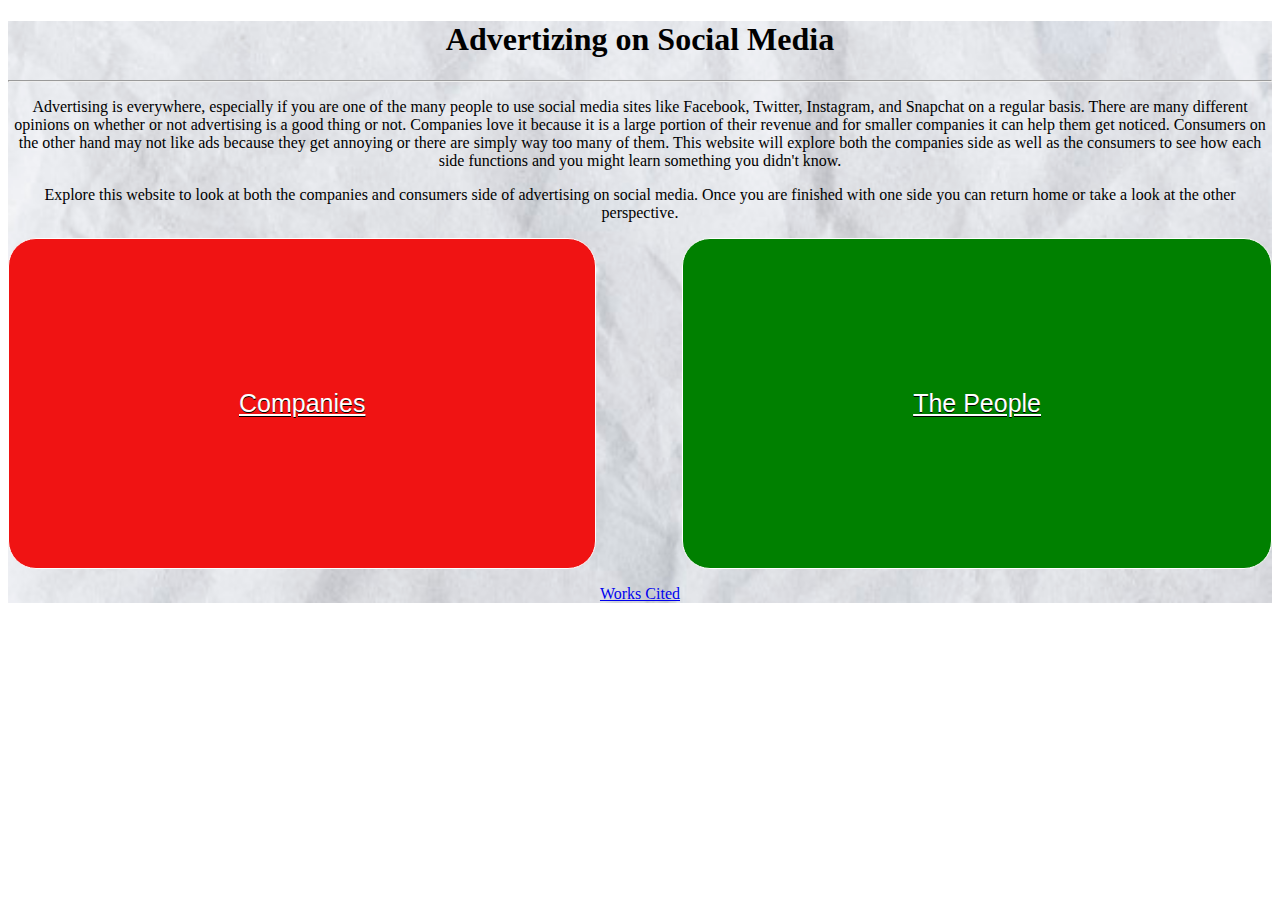
<file: index.html>
<!DOCTYPE html>
<html lang="en" dir="ltr">
  <head>
    <meta charset="utf-8">
    <title>Advertising on Social Media</title>
    <link rel="stylesheet" href="styles.css">
    <link href="https://fonts.googleapis.com/css?family=Lora&display=swap" rel="stylesheet">
  </head>
  <body>
    <section class="home">
        <h1><center>Advertizing on Social Media</center></h1>
        <hr>
          <p><center>Advertising is everywhere, especially if you are one of the many people to use social media sites like Facebook, Twitter, Instagram, and Snapchat on a regular basis. There are many different opinions on whether or not advertising is a good thing or not. Companies love it because it is a large portion of their revenue and for smaller companies it can help them get noticed. Consumers on the other hand may not like ads because they get annoying or there are simply way too many of them. This website will explore both the companies side as well as the consumers to see how each side functions and you might learn something you didn't know.</center></p>

          <p><center>Explore this website to look at both the companies and consumers side of advertising on social media. Once you are finished with one side you can return home or take a look at the other perspective.</center></p>
      <a href="companies.html" class="button1">Companies</a>
      <a href="people.html" class="button2">The People</a>

      <p><center><a href="sources.html">Works Cited</a></center></p>
    </section>
  </body>
</html>
</file>
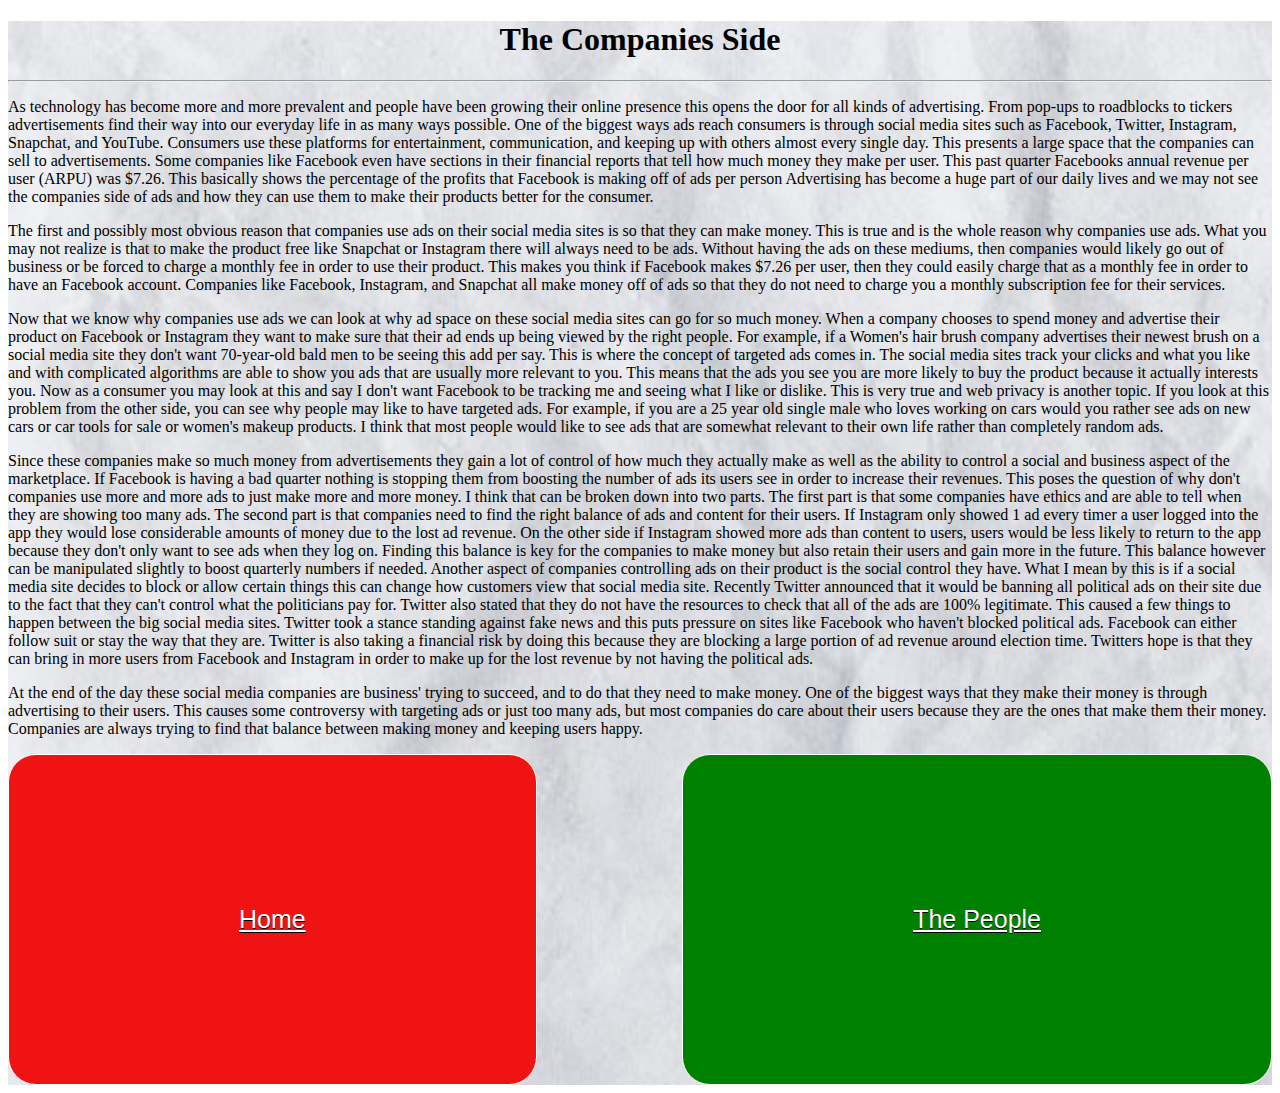
<file: Companies.html>
<!DOCTYPE html>
<html lang="en" dir="ltr">
  <head>
    <meta charset="utf-8">
    <title>Companies</title>
    <link rel="stylesheet" href="styles.css">
    <link href="https://fonts.googleapis.com/css?family=Lora&display=swap" rel="stylesheet">
  </head>
  <body>
    <section class="companies">
    <h1><center>The Companies Side</center></h1>
    <hr>

    <p>As technology has become more and more prevalent and people have been growing their online presence this opens the door for all kinds of advertising. From pop-ups to roadblocks to tickers advertisements find their way into our everyday life in as many ways possible. One of the biggest ways ads reach consumers is through social media sites such as Facebook, Twitter, Instagram, Snapchat, and YouTube. Consumers use these platforms for entertainment, communication, and keeping up with others almost every single day. This presents a large space that the companies can sell to advertisements. Some companies like Facebook even have sections in their financial reports that tell how much money they make per user. This past quarter Facebooks annual revenue per user (ARPU) was $7.26. This basically shows the percentage of the profits that Facebook is making off of ads per person Advertising has become a huge part of our daily lives and we may not see the companies side of ads and how they can use them to make their products better for the consumer.</p>

    <p>The first and possibly most obvious reason that companies use ads on their social media sites is so that they can make money. This is true and is the whole reason why companies use ads. What you may not realize is that to make the product free like Snapchat or Instagram there will always need to be ads. Without having the ads on these mediums, then companies would likely go out of business or be forced to charge a monthly fee in order to use their product. This makes you think if Facebook makes $7.26 per user, then they could easily charge that as a monthly fee in order to have an Facebook account. Companies like Facebook, Instagram, and Snapchat all make money off of ads so that they do not need to charge you a monthly subscription fee for their services.</p>

    <p>Now that we know why companies use ads we can look at why ad space on these social media sites can go for so much money. When a company chooses to spend money and advertise their product on Facebook or Instagram they want to make sure that their ad ends up being viewed by the right people. For example, if a Women's hair brush company advertises their newest brush on a social media site they don't want 70-year-old bald men to be seeing this add per say. This is where the concept of targeted ads comes in. The social media sites track your clicks and what you like and with complicated algorithms are able to show you ads that are usually more relevant to you. This means that the ads you see you are more likely to buy the product because it actually interests you. Now as a consumer you may look at this and say I don't want Facebook to be tracking me and seeing what I like or dislike. This is very true and web privacy is another topic. If you look at this problem from the other side, you can see why people may like to have targeted ads. For example, if you are a 25 year old single male who loves working on cars would you rather see ads on new cars or car tools for sale or women's makeup products. I think that most people would like to see ads that are somewhat relevant to their own life rather than completely random ads.</p>

    <p>Since these companies make so much money from advertisements they gain a lot of control of how much they actually make as well as the ability to control a social and business aspect of the marketplace. If Facebook is having a bad quarter nothing is stopping them from boosting the number of ads its users see in order to increase their revenues. This poses the question of why don't companies use more and more ads to just make more and more money. I think that can be broken down into two parts. The first part is that some companies have ethics and are able to tell when they are showing too many ads. The second part is that companies need to find the right balance of ads and content for their users. If Instagram only showed 1 ad every timer a user logged into the app they would lose considerable amounts of money due to the lost ad revenue. On the other side if Instagram showed more ads than content to users, users would be less likely to return to the app because they don't only want to see ads when they log on. Finding this balance is key for the companies to make money but also retain their users and gain more in the future. This balance however can be manipulated slightly to boost quarterly numbers if needed. Another aspect of companies controlling ads on their product is the social control they have. What I mean by this is if a social media site decides to block or allow certain things this can change how customers view that social media site. Recently Twitter announced that it would be banning all political ads on their site due to the fact that they can't control what the politicians pay for. Twitter also stated that they do not have the resources to check that all of the ads are 100% legitimate. This caused a few things to happen between the big social media sites. Twitter took a stance standing against fake news and this puts pressure on sites like Facebook who haven't blocked political ads. Facebook can either follow suit or stay the way that they are. Twitter is also taking a financial risk by doing this because they are blocking a large portion of ad revenue around election time. Twitters hope is that they can bring in more users from Facebook and Instagram in order to make up for the lost revenue by not having the political ads.</p>

    <p>At the end of the day these social media companies are business' trying to succeed, and to do that they need to make money. One of the biggest ways that they make their money is through advertising to their users. This causes some controversy with targeting ads or just too many ads, but most companies do care about their users because they are the ones that make them their money. Companies are always trying to find that balance between making money and keeping users happy.</p>

    <a href="index.html" class="button1">Home</a>
    <a href="people.html" class="button2">The People</a>
    </section>
  </body>
</html>
</file>
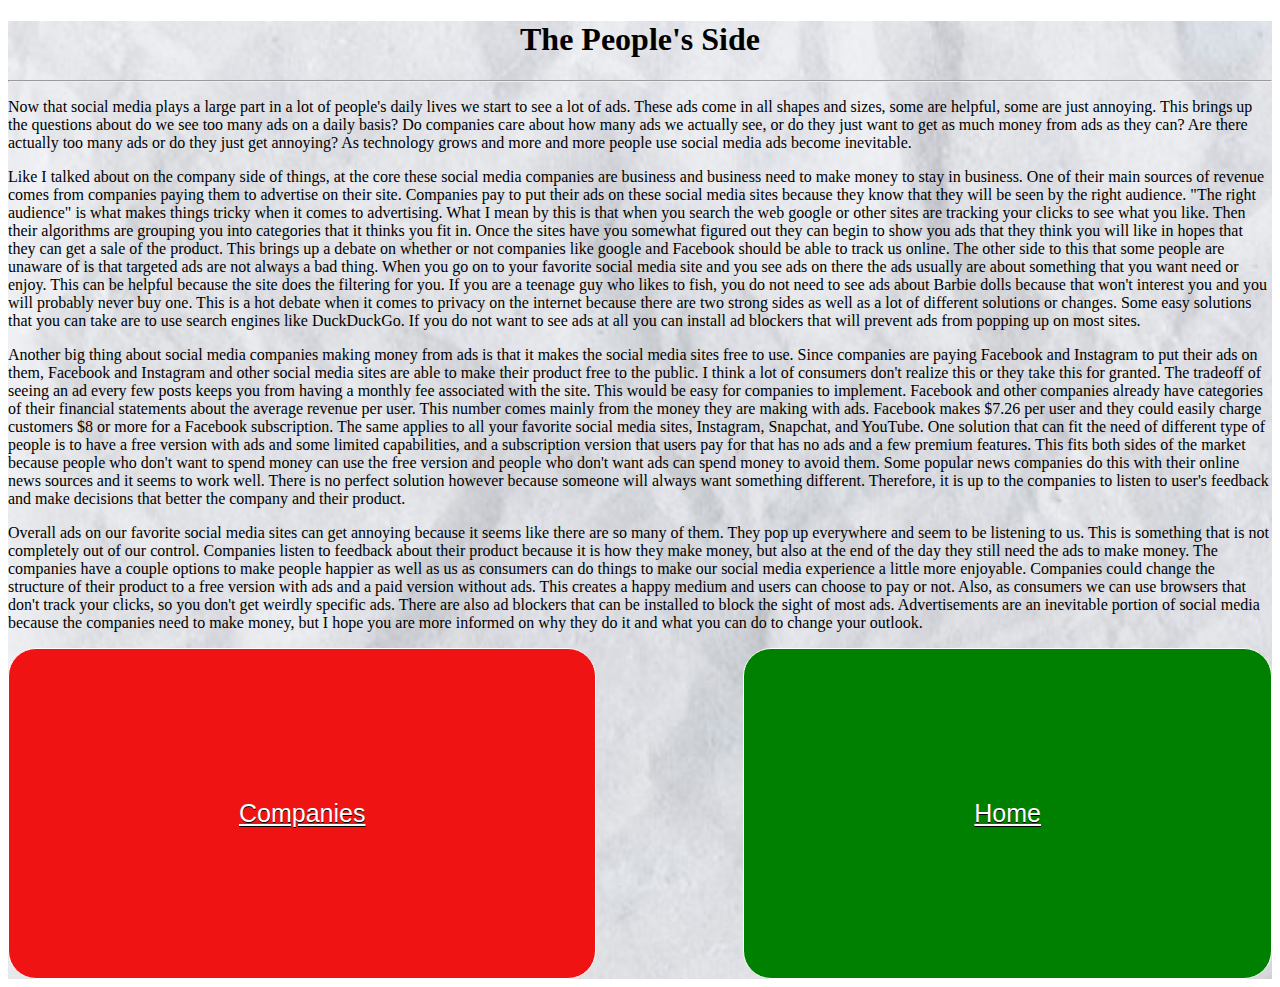
<file: people.html>
<!DOCTYPE html>
<html lang="en" dir="ltr">
  <head>
    <meta charset="utf-8">
    <title>The People</title>
    <link rel="stylesheet" href="styles.css">
    <link href="https://fonts.googleapis.com/css?family=Lora&display=swap" rel="stylesheet">
  </head>
  <body>
    <section class="people">
    <h1><center>The People's Side</center></h1>
    <hr>
      <p>Now that social media plays a large part in a lot of people's daily lives we start to see a lot of ads. These ads come in all shapes and sizes, some are helpful, some are just annoying. This brings up the questions about do we see too many ads on a daily basis? Do companies care about how many ads we actually see, or do they just want to get as much money from ads as they can? Are there actually too many ads or do they just get annoying? As technology grows and more and more people use social media ads become inevitable.</p>

      <p>Like I talked about on the company side of things, at the core these social media companies are business and business need to make money to stay in business. One of their main sources of revenue comes from companies paying them to advertise on their site. Companies pay to put their ads on these social media sites because they know that they will be seen by the right audience. "The right audience" is what makes things tricky when it comes to advertising. What I mean by this is that when you search the web google or other sites are tracking your clicks to see what you like. Then their algorithms are grouping you into categories that it thinks you fit in. Once the sites have you somewhat figured out they can begin to show you ads that they think you will like in hopes that they can get a sale of the product. This brings up a debate on whether or not companies like google and Facebook should be able to track us online. The other side to this that some people are unaware of is that targeted ads are not always a bad thing. When you go on to your favorite social media site and you see ads on there the ads usually are about something that you want need or enjoy. This can be helpful because the site does the filtering for you. If you are a teenage guy who likes to fish, you do not need to see ads about Barbie dolls because that won't interest you and you will probably never buy one. This is a hot debate when it comes to privacy on the internet because there are two strong sides as well as a lot of different solutions or changes. Some easy solutions that you can take are to use search engines like DuckDuckGo. If you do not want to see ads at all you can install ad blockers that will prevent ads from popping up on most sites. </p>

      <p>Another big thing about social media companies making money from ads is that it makes the social media sites free to use. Since companies are paying Facebook and Instagram to put their ads on them, Facebook and Instagram and other social media sites are able to make their product free to the public. I think a lot of consumers don't realize this or they take this for granted. The tradeoff of seeing an ad every few posts keeps you from having a monthly fee associated with the site. This would be easy for companies to implement. Facebook and other companies already have categories of their financial statements about the average revenue per user. This number comes mainly from the money they are making with ads. Facebook makes $7.26 per user and they could easily charge customers $8 or more for a Facebook subscription. The same applies to all your favorite social media sites, Instagram, Snapchat, and YouTube. One solution that can fit the need of different type of people is to have a free version with ads and some limited capabilities, and a subscription version that users pay for that has no ads and a few premium features. This fits both sides of the market because people who don't want to spend money can use the free version and people who don't want ads can spend money to avoid them. Some popular news companies do this with their online news sources and it seems to work well. There is no perfect solution however because someone will always want something different. Therefore, it is up to the companies to listen to user's feedback and make decisions that better the company and their product.</p>

      <p>Overall ads on our favorite social media sites can get annoying because it seems like there are so many of them. They pop up everywhere and seem to be listening to us. This is something that is not completely out of our control. Companies listen to feedback about their product because it is how they make money, but also at the end of the day they still need the ads to make money. The companies have a couple options to make people happier as well as us as consumers can do things to make our social media experience a little more enjoyable. Companies could change the structure of their product to a free version with ads and a paid version without ads. This creates a happy medium and users can choose to pay or not. Also, as consumers we can use browsers that don't track your clicks, so you don't get weirdly specific ads. There are also ad blockers that can be installed to block the sight of most ads. Advertisements are an inevitable portion of social media because the companies need to make money, but I hope you are more informed on why they do it and what you can do to change your outlook.</p>

      <a href="companies.html" class="button1">Companies</a>
      <a href="index.html" class="button2">Home</a>
      </section>
  </body>
</html>
</file>
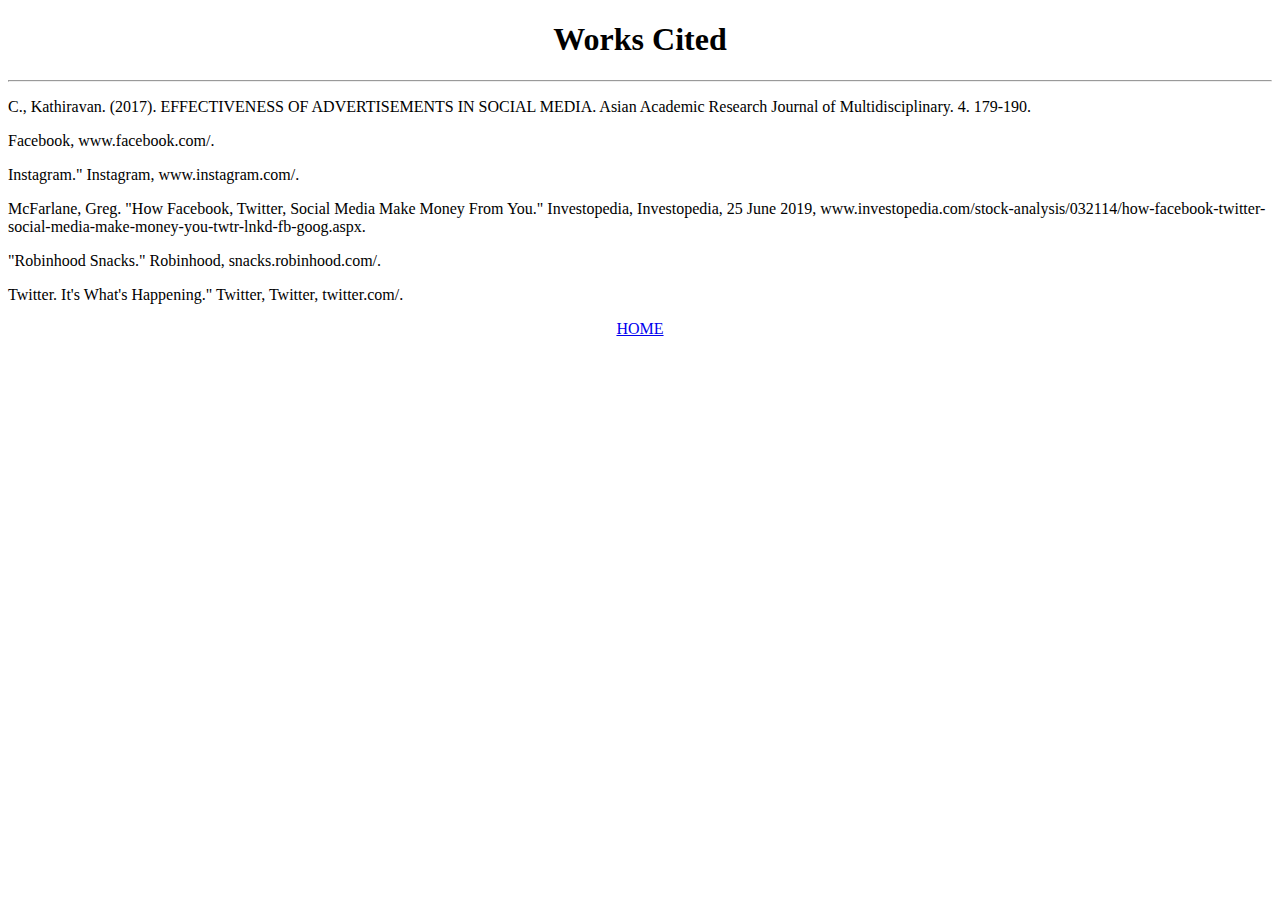
<file: sources.html>
<!DOCTYPE html>
<html lang="en" dir="ltr">
  <head>
    <meta charset="utf-8">
    <title>Works Cited</title>
  </head>
  <body>
    <h1><center>Works Cited</center></h1>
    <hr>

    <p>C., Kathiravan. (2017). EFFECTIVENESS OF ADVERTISEMENTS IN SOCIAL MEDIA. Asian Academic Research Journal of Multidisciplinary. 4. 179-190.</p>

    <p>Facebook, www.facebook.com/.</p>

    <p>Instagram." Instagram, www.instagram.com/.</p>

    <p>McFarlane, Greg. "How Facebook, Twitter, Social Media Make Money From You." Investopedia, Investopedia, 25 June 2019, www.investopedia.com/stock-analysis/032114/how-facebook-twitter-social-media-make-money-you-twtr-lnkd-fb-goog.aspx.</p>

    <p>"Robinhood Snacks." Robinhood, snacks.robinhood.com/.</p>

    <p>Twitter. It's What's Happening." Twitter, Twitter, twitter.com/.</p>

    <p><center><a href="index.html">HOME</a></center></p>

  </body>
</html>
</file>
<file: styles.css>
.home{
  background-image: url(paper.jpg);
  background-size: cover;
}

.people{
  background-image: url(paper.jpg);
  background-size: cover;
}

.companies{
  background-image: url(paper.jpg);
  background-size: cover;
}

.button1 {
	background-color:#f01313;
	border-radius:28px;
	border:1px solid #ffffff;
	display:inline-block;
	cursor:pointer;
	color:#ffffff;
	font-family:Arial;
	font-size:25px;
	padding:150px 230px;
	text-decoration:underline;
	text-shadow:0px 1px 0px #000000;
}
.button1:hover {
	background-color:#8f1111;
}
.button1:active {
	position:relative;
	top:1px;
}

.button2 {
	background-color:green;
	border-radius:28px;
	border:1px solid #ffffff;
	display:inline-block;
	cursor:pointer;
	color:#ffffff;
	font-family:Arial;
	font-size:25px;
	padding: 150px 230px;
	text-decoration:underline;
	text-shadow:0px 1px 0px #000000;
  float: right;
}
.button2:hover {
	background-color:darkgreen;
}
.button2:active {
	position:relative;
	top:1px;
}
</file>
